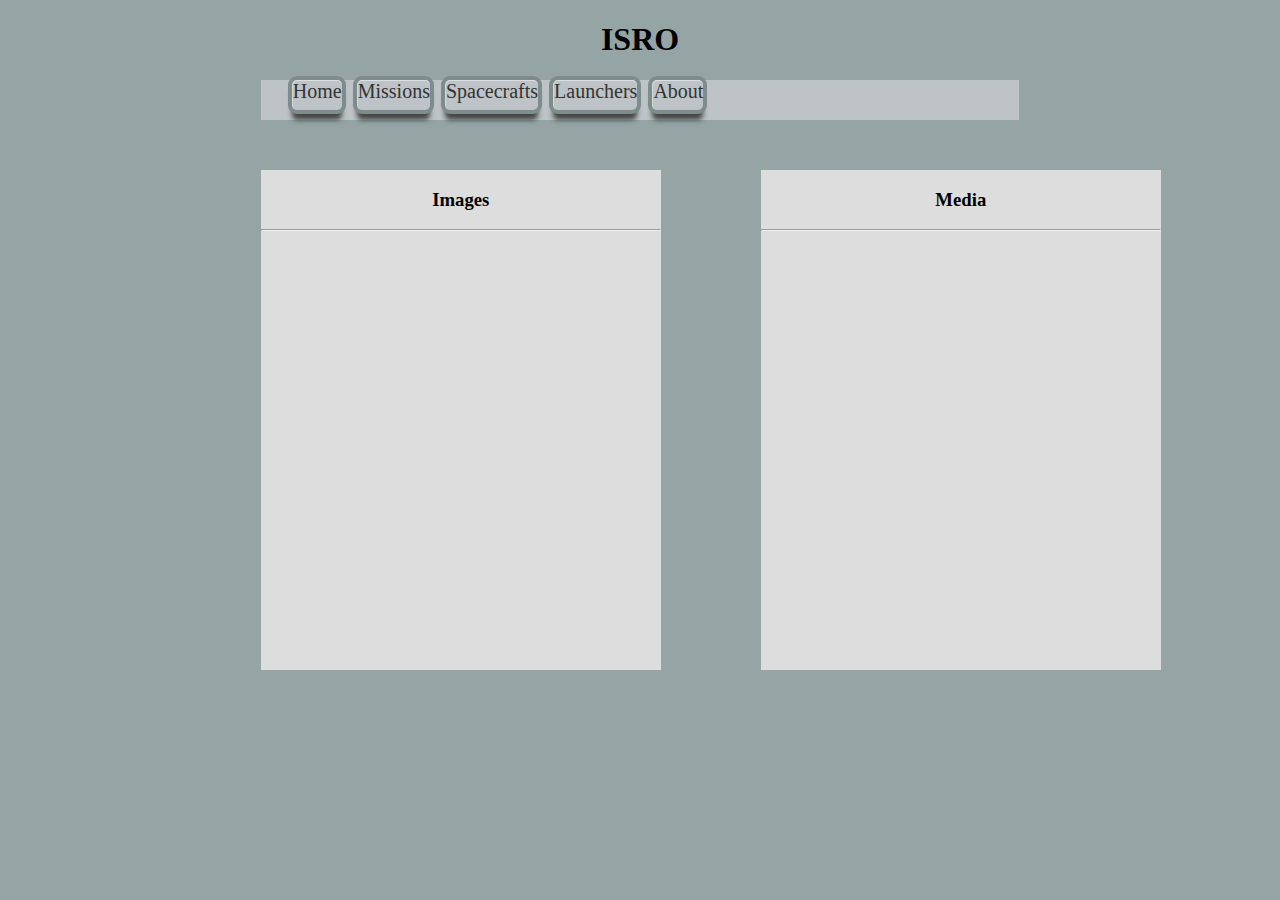
<file: WPL/New folder/index.html>
<!DOCTYPE HTML PUBLIC "-//W3C//DTD HTML 4.01 Transitional//EN"
"http://www.w3.org/TR/html4/loose.dtd">
<html xmlns="http://www.w3.org/1999/xhtml">
    <head>
        <meta http-equiv="Content-Type" content="text/html; charset=utf-8" />
        <title>WPL</title>
        <link rel="stylesheet" type="text/css" href="mycss.css" />
    </head>
    <body>
       <h1 align="center">ISRO</h1>
       <div class="panel">
       <div class="navbar">
       		<div class="menu1" id="home"><a class="button" href="/">Home</a>
       			<ul id="homei">
       				<li>test</li>	
       				<li>test</li>
       				<li>test</li>
       				<li>test</li>
					<li>test</li>
       			</ul>
       		</div>
       		
       		<div class="menu1" id="mission"><a class="button" href="/">Missions</a></div>
       		<ul id="homei">
       				<li>test</li>	
       				<li>test</li>
       				<li>test</li>
       				<li>test</li>
					<li>test</li>
       			</ul>
       		<div class="menu1" id="space"><a class="button" href="/">Spacecrafts</a></div>
       		<ul id="homei">
       				<li>test</li>	
       				<li>test</li>
       				<li>test</li>
       				<li>test</li>
					<li>test</li>
       			</ul>
       		<div class="menu1" id="launch"><a class="button" href="/">Launchers</a></div>
       		<ul id="homei">
       				<li>test</li>	
       				<li>test</li>
       				<li>test</li>
       				<li>test</li>
					<li>test</li>
       			</ul>
       		<div class="menu1" id="about"><a class="button" href="/">About</a></div>
       		<ul id="homei">
       				<li>test</li>	
       				<li>test</li>
       				<li>test</li>
       				<li>test</li>
					<li>test</li>
       			</ul>
       </div>
       
       
       <div class="notify">
       <h3 align="center">Images</h3>
       <hr />
       </div>
       <div class="media">
         <h3 align="center">Media</h3>
       	 <hr />
       </div>
      
       </div>
    </body>
</html>
</file>
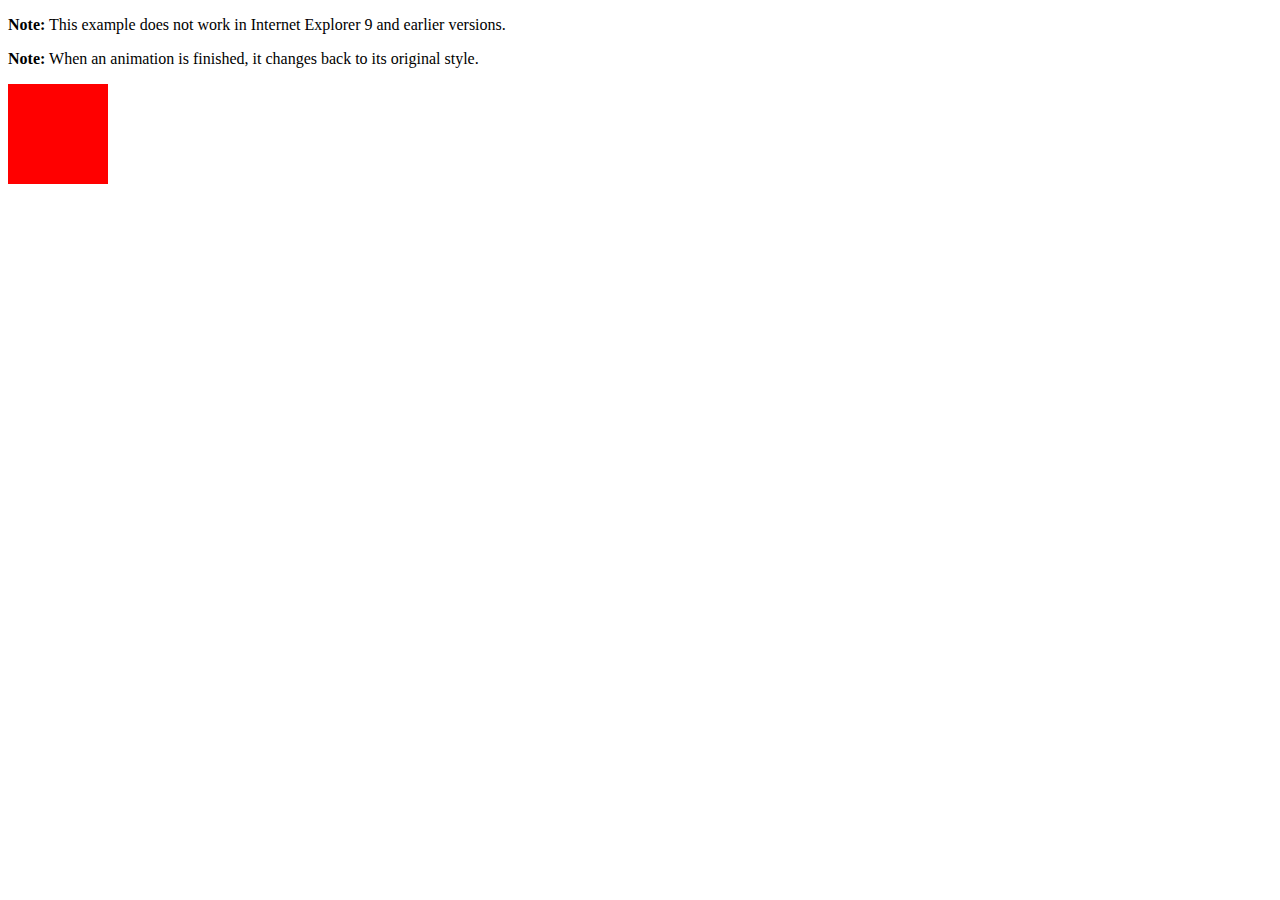
<file: WPL/try.html>
<!DOCTYPE html>
<html>
<head>
<style> 
div {
    width: 100px;
    height: 100px;
    background: red;
    -webkit-animation: myfirst 5s; /* Chrome, Safari, Opera */
    animation: myfirst 5s;
}

/* Chrome, Safari, Opera */
@-webkit-keyframes myfirst {
    0%   {background: red;}
    25%  {background: yellow;}
    50%  {background: blue;}
    100% {background: green;}
}

/* Standard syntax */
@keyframes myfirst {
    0%   {background: red;}
    25%  {background: yellow;}
    50%  {background: blue;}
    100% {background: green;}
}
</style>
</head>
<body>

<p><b>Note:</b> This example does not work in Internet Explorer 9 and earlier versions.</p>
<p><b>Note:</b> When an animation is finished, it changes back to its original style.</p>

<div></div>

</body>

<!-- Mirrored from www.w3schools.com/css/tryit.asp?filename=trycss3_animation2 by HTTrack Website Copier/3.x [XR&CO'2013], Sat, 04 Oct 2014 08:28:58 GMT -->
</html>
</file>
<file: WPL/New folder/mycss.css>
.menu{
	list-style-type: none;
	margin: 0px;
	padding: 0px;
	background-color:#bdc3c7;
}

.menu1{
	padding-left : 15px;
	display : inline;
	float: left;
}

a {
	display: block;
	width: auto;	
}

.button{
	height: 30px;
	background-color:#bdc3c7;
	color:#333;
	font-size:20px;
	text-decoration:none;
	border-left:solid 1px #d3d8db;
	 border-radius: 5px;
    box-shadow: inset 0px 1px 0px #dcdfe1, 0px 0px 0px 4px #7f8c8d, 0px 10px 5px rgba(39, 39, 39, 0.8);
}

.navbar{
	background-color:#bdc3c7;
	display: block;
	height: 40px;
	padding-left: 16px;
	
	
}

.navbar #home:hover ul{
	display: block;
}

#home1{
	display: none;
	
}

ul#homei{
	list-style-type: none;
	display: none;	
	padding: 0px;
	margin: 0px;
}

li{
	background-color: #bdc3c7;
}
body{
	background-color: #95a5a6;
}

.panel{
	margin-left: 20%;
	margin-right: 20%;
}

.notify{
	background-color: #DDD;
	margin-top: 50px;
	position:fixed;
	width: 400px;
	height: 500px;
	float: left;
	z-index: -1;
}
.media{
	background-color: #DDD;
	margin-top: 50px;
	margin-left:500px;
	position:fixed;
	width: 400px;
	height: 500px;
	float: left;
	z-index: -1;
}
.container1{
	
}
</file>
